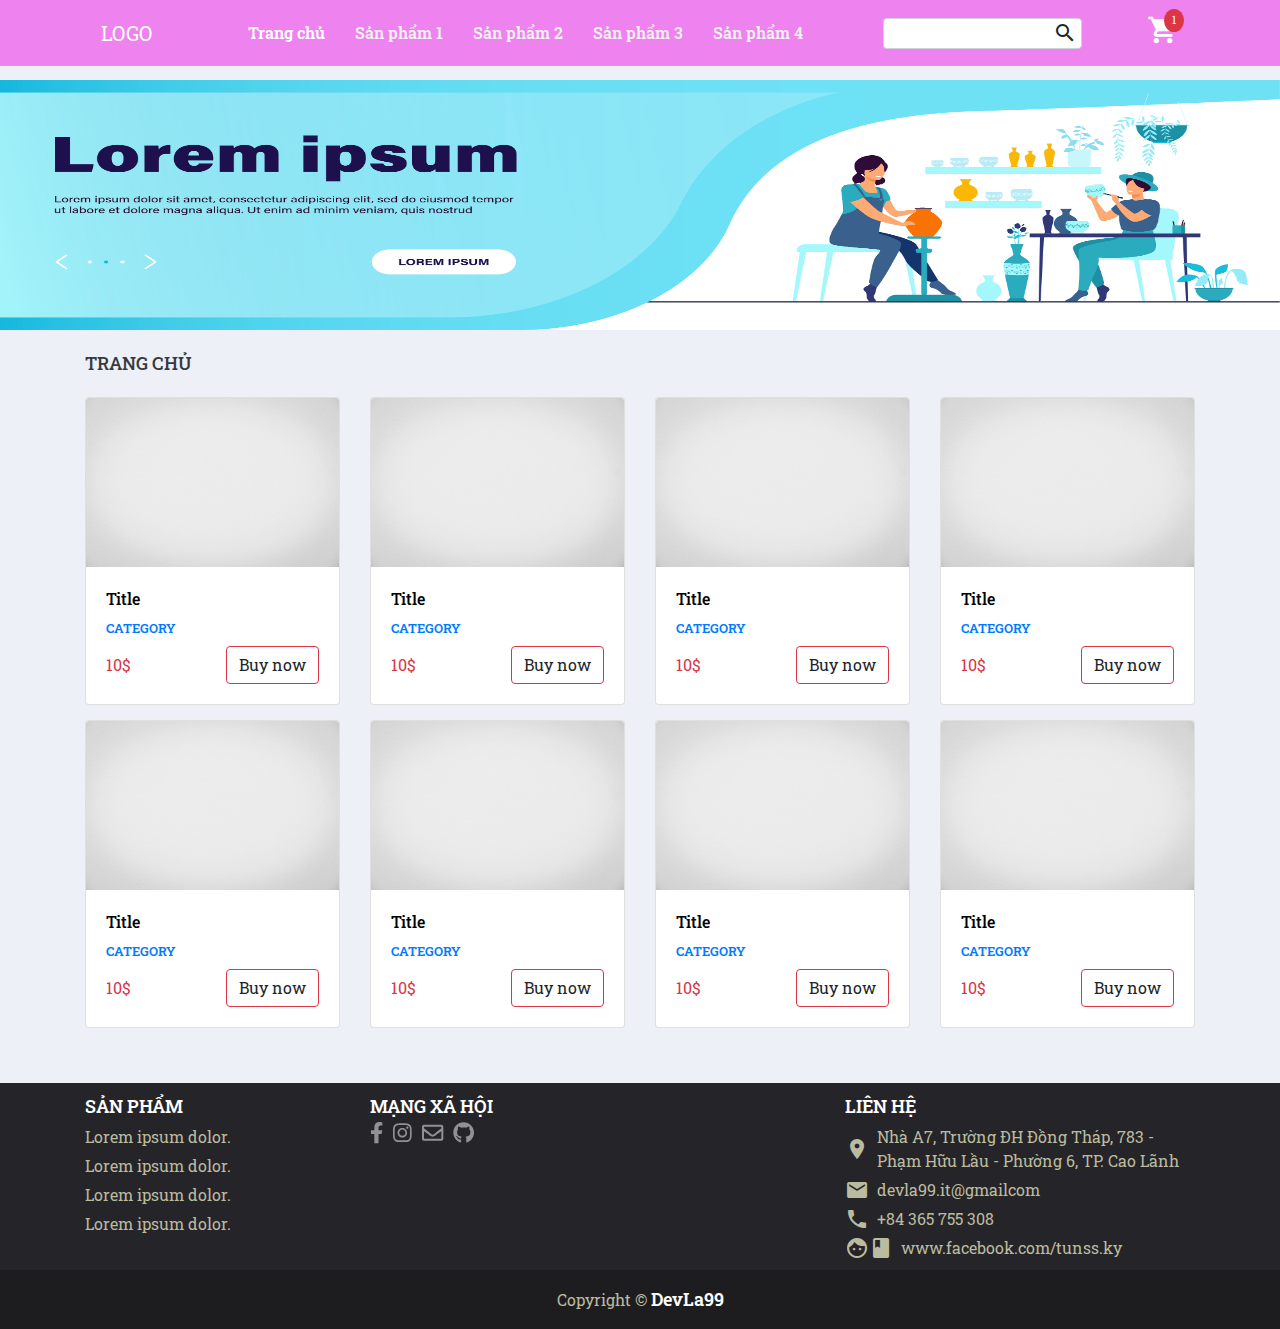
<file: user/index.html>
<!DOCTYPE html>
<html lang="en">
<head>
    <meta charset="UTF-8">
    <meta name="viewport" content="width=device-width, initial-scale=1.0">
    <link rel="stylesheet" href="../asset/vendor/bootstrap-4.5.2-dist/css/bootstrap.min.css">
    <link href="https://fonts.googleapis.com/css2?family=Material+Icons"
      rel="stylesheet">
      <link rel="stylesheet" href="../asset/vendor/fontawesome-free-5.14.0-web/css/all.min.css">
    <link rel="stylesheet" href="../asset/css/style.css">
    <title>Page</title>
</head>
<body class="bg">
    <section class="header">
        <div class="container">
            <nav class="navbar">
                <div class="navbar-brand">
                    <a href="index.html" class="text-white">LOGO</a>
                </div>
                <ul class="navbar-nav">
                    <li class="nav-item active"><a href="#" class="nav-link">Trang chủ</a></li>
                    <li class="nav-item"><a href="#" class="nav-link">Sản phẩm 1</a></li>
                    <li class="nav-item"><a href="#" class="nav-link">Sản phẩm 2</a></li>
                    <li class="nav-item"><a href="#" class="nav-link">Sản phẩm 3</a></li>
                    <li class="nav-item"><a href="#" class="nav-link">Sản phẩm 4</a></li>
                </ul>
                <form action="">
                    <div class="form-search">
                        <input type="text" class="form-control form-control-sm">
                        <span class="material-icons">
                            search
                        </span>
                    </div>
                </form>
                <a href="#" class="cart text-white">
                    <span class="material-icons md-32">
                        shopping_cart
                    </span>
                    <span class="badge-custom">1</span>
                </a>
            </nav>
        </div>
    </section>
    <section class="slider">
        <img src="../asset/uploads/img/10982.jpg" alt="banner" width="100%" height="250">
    </section>
    <section class="product w-100">
        <div class="container">
            <div class="row">
                <div class="col-xs-12 col-sm-12 col-md-12 col-lg-12">
                    <ol class="breadcrumb bg-transparent">
                        <li class="breadcrumb-item active text-dark main-title">Trang chủ</li>
                    </ol>
                </div>

            </div>
            <div class="row">
                <div class="col-xs-3 col-sm-3 col-md-3 col-lg-3">
                    <div class="card">
                        <img class="card-img-top" src="../asset/uploads/img/gray.jpg" alt="">
                        <div class="card-body">
                            <a href="#" class="h6 card-title">Title</a>
                            <div class="category d-flex mt-2">
                                <a href="#" class="category-name mr-2">Category</a> 
                            </div>
                            <div class="buy-box mt-2">
                                <div class="card-price">
                                    10$
                                </div>
                                <a href="#" class="btn btn-outline-custom btn-custom">Buy now</a>
                            </div>
                        </div>
                    </div>
                </div>
                <div class="col-xs-3 col-sm-3 col-md-3 col-lg-3">
                    <div class="card">
                        <img class="card-img-top" src="../asset/uploads/img/gray.jpg" alt="">
                        <div class="card-body">
                            <a href="#" class="h6 card-title">Title</a>
                            <div class="category d-flex mt-2">
                                <a href="#" class="category-name mr-2">Category</a> 
                            </div>
                            <div class="buy-box mt-2">
                                <div class="card-price">
                                    10$
                                </div>
                                <a href="#" class="btn btn-outline-custom btn-custom">Buy now</a>
                            </div>
                        </div>
                    </div>
                </div>
                <div class="col-xs-3 col-sm-3 col-md-3 col-lg-3">
                    <div class="card">
                        <img class="card-img-top" src="../asset/uploads/img/gray.jpg" alt="">
                        <div class="card-body">
                            <a href="#" class="h6 card-title">Title</a>
                            <div class="category d-flex mt-2">
                                <a href="#" class="category-name mr-2">Category</a> 
                            </div>
                            <div class="buy-box mt-2">
                                <div class="card-price">
                                    10$
                                </div>
                                <a href="#" class="btn btn-outline-custom btn-custom">Buy now</a>
                            </div>
                        </div>
                    </div>
                </div>
                <div class="col-xs-3 col-sm-3 col-md-3 col-lg-3">
                    <div class="card">
                        <img class="card-img-top" src="../asset/uploads/img/gray.jpg" alt="">
                        <div class="card-body">
                            <a href="#" class="h6 card-title">Title</a>
                            <div class="category d-flex mt-2">
                                <a href="#" class="category-name mr-2">Category</a> 
                            </div>
                            <div class="buy-box mt-2">
                                <div class="card-price">
                                    10$
                                </div>
                                <a href="#" class="btn btn-outline-custom btn-custom">Buy now</a>
                            </div>
                        </div>
                    </div>
                </div>
                <div class="col-xs-3 col-sm-3 col-md-3 col-lg-3">
                    <div class="card">
                        <img class="card-img-top" src="../asset/uploads/img/gray.jpg" alt="">
                        <div class="card-body">
                            <a href="#" class="h6 card-title">Title</a>
                            <div class="category d-flex mt-2">
                                <a href="#" class="category-name mr-2">Category</a> 
                            </div>
                            <div class="buy-box mt-2">
                                <div class="card-price">
                                    10$
                                </div>
                                <a href="#" class="btn btn-outline-custom btn-custom">Buy now</a>
                            </div>
                        </div>
                    </div>
                </div>
                <div class="col-xs-3 col-sm-3 col-md-3 col-lg-3">
                    <div class="card">
                        <img class="card-img-top" src="../asset/uploads/img/gray.jpg" alt="">
                        <div class="card-body">
                            <a href="#" class="h6 card-title">Title</a>
                            <div class="category d-flex mt-2">
                                <a href="#" class="category-name mr-2">Category</a> 
                            </div>
                            <div class="buy-box mt-2">
                                <div class="card-price">
                                    10$
                                </div>
                                <a href="#" class="btn btn-outline-custom btn-custom">Buy now</a>
                            </div>
                        </div>
                    </div>
                </div>
                <div class="col-xs-3 col-sm-3 col-md-3 col-lg-3">
                    <div class="card">
                        <img class="card-img-top" src="../asset/uploads/img/gray.jpg" alt="">
                        <div class="card-body">
                            <a href="#" class="h6 card-title">Title</a>
                            <div class="category d-flex mt-2">
                                <a href="#" class="category-name mr-2">Category</a> 
                            </div>
                            <div class="buy-box mt-2">
                                <div class="card-price">
                                    10$
                                </div>
                                <a href="#" class="btn btn-outline-custom btn-custom">Buy now</a>
                            </div>
                        </div>
                    </div>
                </div>
                <div class="col-xs-3 col-sm-3 col-md-3 col-lg-3">
                    <div class="card">
                        <img class="card-img-top" src="../asset/uploads/img/gray.jpg" alt="">
                        <div class="card-body">
                            <a href="#" class="h6 card-title">Title</a>
                            <div class="category d-flex mt-2">
                                <a href="#" class="category-name mr-2">Category</a> 
                            </div>
                            <div class="buy-box mt-2">
                                <div class="card-price">
                                    10$
                                </div>
                                <a href="#" class="btn btn-outline-custom btn-custom">Buy now</a>
                            </div>
                        </div>
                    </div>
                </div>
            </div>
        </div>
    </section>
    <section class="footer">
        <div class="container">


            <div class="row">

                <div class="col-xs-3 col-sm-3 col-md-3 col-lg-3">
                    <div class="title">Sản phẩm</div>
                    <ul>
                        <li><a href="#">Lorem ipsum dolor.</a></li>
                        <li><a href="#">Lorem ipsum dolor.</a></li>
                        <li><a href="#">Lorem ipsum dolor.</a></li>
                        <li><a href="#">Lorem ipsum dolor.</a></li>
                    </ul>
                </div>

                <div class="col-xs-5 col-sm-5 col-md-5 col-lg-5">
                    <div class="title">Mạng xã hội
                    </div>
                    <div class="social-box">
                        <a href="https://www.facebook.com/tunss.ky/" target="_blank"><i class="fab fa-facebook-f fa-lg"></i></a>
                        <a href="https://www.instagram.com/k_jun_99/" target="_blank"><i class="fab fa-instagram fa-lg"></i></a>
                        <a href="https://mail.google.com/mail/u/0/" target="_blank"><i class="far fa-envelope fa-lg"></i></span>
                        <a href="https://github.com/leewonkya" target="_blank"><i class="fab fa-github fa-lg"></i></a>
                    </div>
                </div>


                <div class="col-xs-4 col-sm-4 col-md-4 col-lg-4">

                    <div class="title">Liên Hệ</div>
                    <ul>
                        <li><a href="#"><span class="material-icons mr-2">
                            location_on
                            </span>Nhà A7, Trường ĐH Đồng Tháp, 783 - Phạm Hữu Lầu - Phường 6, TP. Cao Lãnh</a>
                        </li>
                        <li><a href="#"><span class="material-icons mr-2">
                                    mail
                                </span>devla99.it@gmailcom</a></li>
                        <li><a href="#"><span class="material-icons mr-2">
                            call
                            </span>+84 365 755  308</a></li>
                        <li><a href="#"><span class="material-icons mr-2">
                            facebook
                            </span>www.facebook.com/tunss.ky</a></li>
                    </ul>
                </div>

            </div>
        </div>
    </section>
    <section class="copyright">
        <div class="container">
            <div class="row">
                <div class="col-xs-12 col-sm-12 col-md-12 col-lg-12">
                    <div class="copy-text text-center py-3">Copyright &copy; <a href="#">DevLa99 </a></div>                    
                </div>
            </div>
        </div>
    </section>
    <script src="../asset/vendor/jquery/jquery-3.5.1.min.js"></script>
    <script src="../asset/vendor/bootstrap-4.5.2-dist/js/bootstrap.min.js"></script>
    <script src="../asset/vendor/fontawesome-free-5.14.0-web/js/all.min.js"></script>
    <script src="../asset/vendor/popper/popper.min.js"></script>
</body>
</html>
</file>
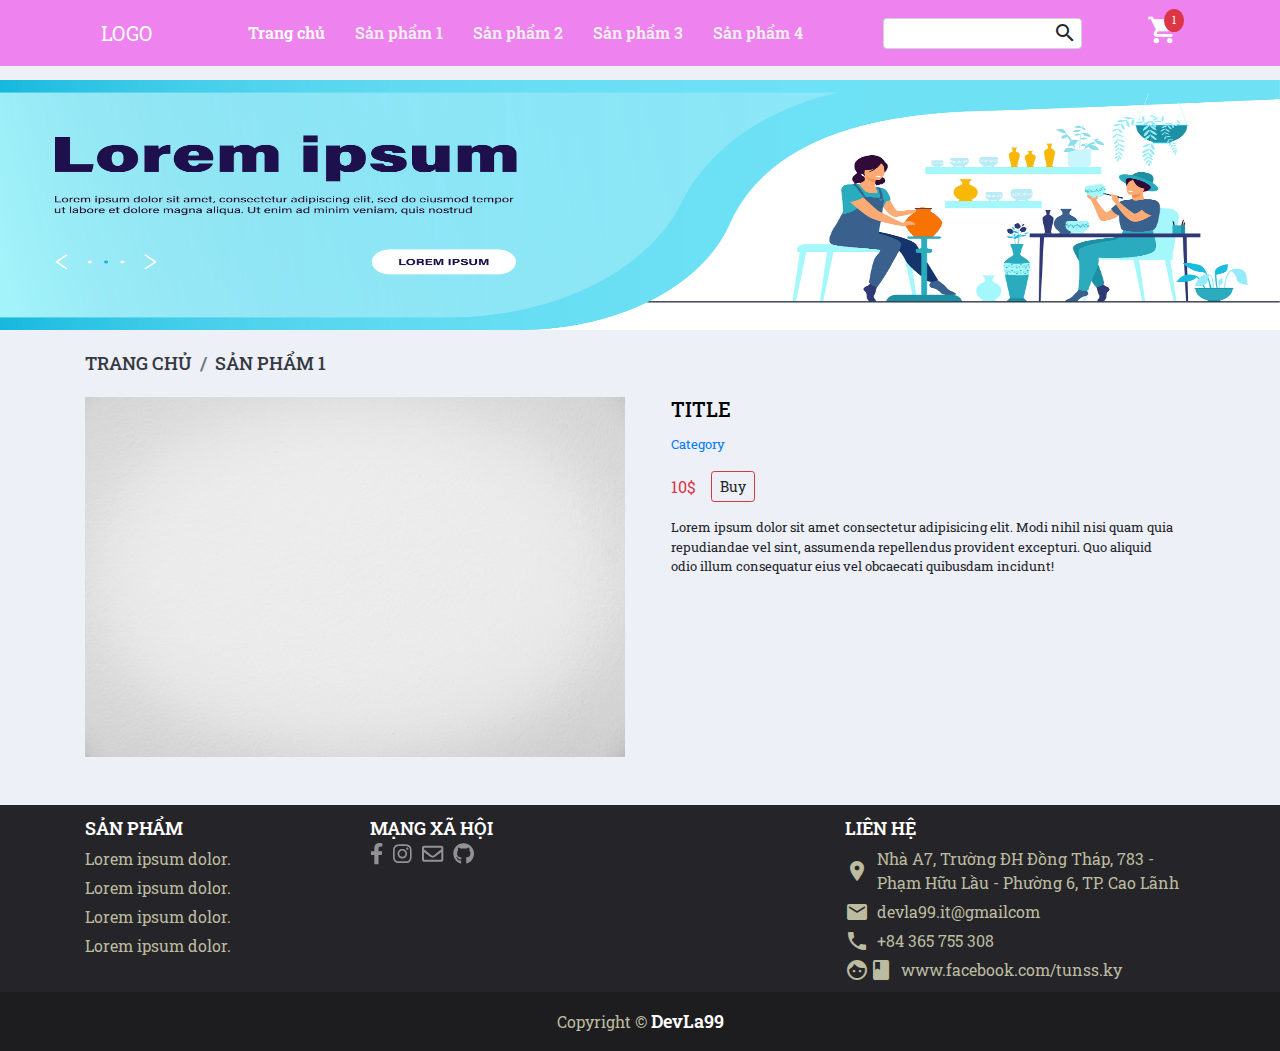
<file: user/details.html>
<!DOCTYPE html>
<html lang="en">
<head>
    <meta charset="UTF-8">
    <meta name="viewport" content="width=device-width, initial-scale=1.0">
    <link rel="stylesheet" href="../asset/vendor/bootstrap-4.5.2-dist/css/bootstrap.min.css">
    <link href="https://fonts.googleapis.com/css2?family=Material+Icons"
      rel="stylesheet">
    <link rel="stylesheet" href="../asset/vendor/fontawesome-free-5.14.0-web/css/all.min.css">
    <link rel="stylesheet" href="../asset/css/style.css">
    <title>Page</title>
</head>
<body class="bg">
    <section class="header">
        <div class="container">
            <nav class="navbar">
                <div class="navbar-brand">
                    <a href="index.html" class="text-white">LOGO</a>
                </div>
                <ul class="navbar-nav">
                    <li class="nav-item active"><a href="#" class="nav-link">Trang chủ</a></li>
                    <li class="nav-item"><a href="#" class="nav-link">Sản phẩm 1</a></li>
                    <li class="nav-item"><a href="#" class="nav-link">Sản phẩm 2</a></li>
                    <li class="nav-item"><a href="#" class="nav-link">Sản phẩm 3</a></li>
                    <li class="nav-item"><a href="#" class="nav-link">Sản phẩm 4</a></li>
                </ul>
                <form action="">
                    <div class="form-search">
                        <input type="text" class="form-control form-control-sm">
                        <span class="material-icons">
                            search
                        </span>
                    </div>
                </form>
                <a href="#" class="cart text-white">
                    <span class="material-icons md-32">
                        shopping_cart
                    </span>
                    <span class="badge-custom">1</span>
                </a>
            </nav>
        </div>
    </section>
    <section class="slider">
        <img src="../asset/uploads/img/10982.jpg" alt="banner" width="100%" height="250">
    </section>
    <section class="product w-100 mb-5">
        <div class="container">
            <div class="row">
                <div class="col-xs-12 col-sm-12 col-md-12 col-lg-12">
                    <ol class="breadcrumb bg-transparent">
                        <li class="breadcrumb-item text-dark main-title">Trang chủ</li>
                        <li class="breadcrumb-item active text-dark main-title">Sản phẩm 1</li>
                    </ol>
                </div>

            </div>
            <div class="row">               
                <div class="col-xs-6 col-sm-6 col-md-6 col-lg-6">
                    <div class="img-product cs-point">
                        <img src="../asset/uploads/img/gray.jpg" alt="Product" width="100%" height="100%">
                    </div>
                </div>
                
                
                <div class="col-xs-6 col-sm-6 col-md-6 col-lg-6">
                    <div class="details-product px-3">
                        <div class="product-name h5">Title</div>
                        <a href="#" class="product-category">Category</a>
                        <div class="buy-box my-3">                                
                            <div class="product-price">10$</div>
                            <a href="#" class="btn btn-sm btn-custom btn-outline-custom">Buy</a>
                        </div>
                        <div class="product-description">Lorem ipsum dolor sit amet consectetur adipisicing elit. Modi nihil nisi quam quia repudiandae vel sint, assumenda repellendus provident excepturi. Quo aliquid odio illum consequatur eius vel obcaecati quibusdam incidunt!</div>
                    </div>
                </div>
                
            </div>
        </div>
    </section>
    <section class="footer">
        <div class="container">


            <div class="row">

                <div class="col-xs-3 col-sm-3 col-md-3 col-lg-3">
                    <div class="title">Sản phẩm</div>
                    <ul>
                        <li><a href="#">Lorem ipsum dolor.</a></li>
                        <li><a href="#">Lorem ipsum dolor.</a></li>
                        <li><a href="#">Lorem ipsum dolor.</a></li>
                        <li><a href="#">Lorem ipsum dolor.</a></li>
                    </ul>
                </div>

                <div class="col-xs-5 col-sm-5 col-md-5 col-lg-5">
                    <div class="title">Mạng xã hội
                    </div>
                    <div class="social-box">
                        <a href="https://www.facebook.com/tunss.ky/" target="_blank"><i class="fab fa-facebook-f fa-lg"></i></a>
                        <a href="https://www.instagram.com/k_jun_99/" target="_blank"><i class="fab fa-instagram fa-lg"></i></a>
                        <a href="https://mail.google.com/mail/u/0/" target="_blank"><i class="far fa-envelope fa-lg"></i></span>
                        <a href="https://github.com/leewonkya" target="_blank"><i class="fab fa-github fa-lg"></i></a>
                    </div>
                </div>


                <div class="col-xs-4 col-sm-4 col-md-4 col-lg-4">

                    <div class="title">Liên Hệ</div>
                    <ul>
                        <li><a href="#"><span class="material-icons mr-2">
                            location_on
                            </span>Nhà A7, Trường ĐH Đồng Tháp, 783 - Phạm Hữu Lầu - Phường 6, TP. Cao Lãnh</a>
                        </li>
                        <li><a href="#"><span class="material-icons mr-2">
                                    mail
                                </span>devla99.it@gmailcom</a></li>
                        <li><a href="#"><span class="material-icons mr-2">
                            call
                            </span>+84 365 755  308</a></li>
                        <li><a href="#"><span class="material-icons mr-2">
                            facebook
                            </span>www.facebook.com/tunss.ky</a></li>
                    </ul>
                </div>

            </div>
        </div>
    </section>
    <section class="copyright">
        <div class="container">
            <div class="row">
                <div class="col-xs-12 col-sm-12 col-md-12 col-lg-12">
                    <div class="copy-text text-center py-3">Copyright &copy; <a href="#">DevLa99</a></div>
                </div>
            </div>
        </div>
    </section>
    <script src="../asset/vendor/jquery/jquery-3.5.1.min.js"></script>
    <script src="../asset/vendor/bootstrap-4.5.2-dist/js/bootstrap.min.js"></script>
    <script src="../asset/vendor/fontawesome-free-5.14.0-web/js/all.min.js"></script>
    <script src="../asset/vendor/popper/popper.min.js"></script>
</body>
</html>
</file>
<file: asset/css/style.css>
@import url("https://fonts.googleapis.com/css2?family=Roboto+Slab:wght@400;500;700&display=swap");
:root {
  --font-f:  'Roboto Slab', serif;
  --font-s-lg: 18px;
  --font-s-md: 13px;
  --font-s-sm: 12px;
  --font-title: 15px;
  --font-w-regular: 400;
  --font-w-medium: 500;
  --font-w-bold: 700;
  --cl-text: #f0f0f0;
  --cl-hover: #fff;
}

* {
  font-family: var(--font-f);
  -webkit-box-sizing: border-box;
          box-sizing: border-box;
  margin: 0;
  padding: 0;
  scroll-behavior: smooth;
}

a {
  text-decoration: none !important;
}

ol, ul {
  margin: 0 !important;
  padding: 0 !important;
  list-style: none;
}

.bd-transparent {
  background: transparent;
}

.bd-none {
  border: none;
}

.cs-point {
  cursor: pointer;
}

.wrapper {
  width: 100%;
  display: -webkit-box;
  display: -ms-flexbox;
  display: flex;
  -ms-flex-wrap: wrap;
      flex-wrap: wrap;
}

.bdr-none {
  border-radius: 0;
}

.bdr-5 {
  border-radius: 5px;
}

.material-icons.md-13 {
  font-size: var(--font-s-sm);
}

.material-icons.md-15 {
  font-size: 15px;
}

.material-icons.md-24 {
  font-size: 24px;
}

.material-icons.md-32 {
  font-size: 32px;
}

.material-icons.md-18 {
  font-size: var(--font-s-lg);
}

.btn-outline-warning:hover {
  color: #fff !important;
}

html, body {
  overflow-x: hidden;
  min-height: 100vh;
}

.bg {
  background: #eef0f8;
}

.sidebar {
  position: fixed;
  height: 100%;
  max-width: 16.6666%;
  left: 0;
  background: var(--purple);
}

.sidebar .dashboard-box, .sidebar .features-box {
  padding: .5rem;
}

.sidebar .dashboard-box .title, .sidebar .features-box .title {
  font-size: var(--font-s-sm);
  font-weight: var(--font-w-medium);
  text-transform: uppercase;
  color: #e1e1e1;
}

.sidebar .dashboard-box a {
  color: var(--cl-text);
  padding-left: 10px;
  margin-top: 100px;
}

.sidebar .dashboard-box a:hover {
  color: var(--cl-hover);
}

.sidebar .features-box ul {
  padding-left: 10px !important;
}

.sidebar .features-box ul li {
  cursor: pointer;
  margin-bottom: 10px;
}

.sidebar .features-box ul li a {
  color: #f0f0f0;
}

.sidebar .features-box ul li:hover > a {
  color: #fff;
}

.main .table tbody tr td a {
  margin-right: 5px;
}

html, body {
  overflow-x: hidden;
  min-height: 100vh;
  background-color: #fff;
}

.main-title {
  margin-top: 20px;
  margin-bottom: 20px;
  font-weight: var(--font-w-medium);
  font-size: var(--font-s-lg);
  text-transform: uppercase;
}

section.header {
  position: fixed;
  top: 0;
  width: 100%;
  z-index: 999;
  background-color: violet;
}

section.header nav.navbar {
  width: 100%;
  -webkit-box-align: center;
      -ms-flex-align: center;
          align-items: center;
  -webkit-box-orient: horizontal;
  -webkit-box-direction: normal;
      -ms-flex-direction: row;
          flex-direction: row;
  -webkit-box-pack: justify;
      -ms-flex-pack: justify;
          justify-content: space-between;
}

section.header nav.navbar div.navbar-brand a {
  color: #000;
  text-decoration: none;
}

section.header nav.navbar ul {
  display: -webkit-box;
  display: -ms-flexbox;
  display: flex;
  -webkit-box-orient: horizontal;
  -webkit-box-direction: normal;
      -ms-flex-direction: row;
          flex-direction: row;
  -webkit-box-align: center;
      -ms-flex-align: center;
          align-items: center;
  padding: 0 !important;
  margin: 0 !important;
}

section.header nav.navbar ul li {
  overflow: hidden;
  padding: 5px 10px;
  margin-right: 5px;
  margin-left: 5px;
  display: -webkit-box;
  display: -ms-flexbox;
  display: flex;
  -webkit-box-align: center;
      -ms-flex-align: center;
          align-items: center;
  -webkit-box-pack: center;
      -ms-flex-pack: center;
          justify-content: center;
}

section.header nav.navbar ul li.active a {
  color: #fff;
}

section.header nav.navbar ul li:hover > a::before {
  -webkit-transform: scale(1);
          transform: scale(1);
}

section.header nav.navbar ul li:hover > a {
  color: var(--cl-hover);
}

section.header nav.navbar ul li a {
  position: relative;
  width: 100%;
  color: var(--cl-text);
  font-weight: 600;
}

section.header nav.navbar ul li a::before {
  position: absolute;
  bottom: 0;
  content: '';
  width: 100%;
  height: 3px;
  background-color: #fff;
  -webkit-transition: -webkit-transform .5s ease;
  transition: -webkit-transform .5s ease;
  transition: transform .5s ease;
  transition: transform .5s ease, -webkit-transform .5s ease;
  -webkit-transform: scale(0);
          transform: scale(0);
}

section.header nav.navbar .form-search {
  position: relative;
  display: -webkit-box;
  display: -ms-flexbox;
  display: flex;
  -webkit-box-align: center;
      -ms-flex-align: center;
          align-items: center;
}

section.header nav.navbar .form-search span {
  position: absolute;
  right: 5px;
  cursor: pointer;
}

section.header nav.navbar .cart {
  font-size: var(--font-s-lg);
  position: relative;
}

section.header nav.navbar .cart .badge-custom {
  position: absolute;
  top: -5px;
  right: -5px;
  font-size: 10px;
  padding: .25rem .5rem;
  border-radius: 50%;
  color: #fff;
  background-color: var(--red);
}

section.slider {
  margin-top: 20px;
  padding-top: 60px;
  max-width: 3000px;
}

section.product {
  margin-bottom: 40px;
}

section.product .details-product .product-name {
  text-transform: uppercase;
  font-weight: var(--font-w-medium);
  color: #000;
  margin-bottom: 10px;
}

section.product .details-product .product-category {
  font-size: var(--font-s-md);
  margin-bottom: 10px;
}

section.product .details-product .buy-box {
  display: -webkit-box;
  display: -ms-flexbox;
  display: flex;
  -webkit-box-align: center;
      -ms-flex-align: center;
          align-items: center;
}

section.product .details-product .buy-box .product-price {
  margin-right: 15px;
  color: var(--red);
}

section.product .details-product .buy-box .btn-outline-custom {
  border: solid 1px var(--red);
}

section.product .details-product .buy-box .btn-custom:hover {
  background-color: var(--red);
  color: #fff;
}

section.product .details-product .product-description {
  font-size: var(--font-s-md);
}

section.product .card {
  overflow: hidden;
  margin-bottom: 15px;
}

section.product .card-img-top {
  z-index: 1;
  cursor: pointer;
  -webkit-transform: scale(1);
          transform: scale(1);
  max-width: 280px;
  max-height: 280px;
  -webkit-transition: -webkit-transform .2s ease-in-out;
  transition: -webkit-transform .2s ease-in-out;
  transition: transform .2s ease-in-out;
  transition: transform .2s ease-in-out, -webkit-transform .2s ease-in-out;
}

section.product .card-img-top:hover {
  -webkit-transform: scale(1.1);
          transform: scale(1.1);
}

section.product .card .category-name {
  text-transform: uppercase;
  font-size: 13px;
  font-weight: 600;
  text-decoration: none;
}

section.product .card-body {
  z-index: 2;
  overflow: hidden;
}

section.product .card-body .card-title {
  text-decoration: none;
  color: #000;
}

section.product .card-body .card-title:hover {
  color: var(--red);
}

section.product .card-body .buy-box {
  display: -webkit-box;
  display: -ms-flexbox;
  display: flex;
  -webkit-box-pack: justify;
      -ms-flex-pack: justify;
          justify-content: space-between;
  -webkit-box-align: center;
      -ms-flex-align: center;
          align-items: center;
  width: 100%;
}

section.product .card-body .buy-box .card-price {
  color: var(--red);
}

section.product .card-body .buy-box .btn-outline-custom {
  border: solid 1px var(--red);
}

section.product .card-body .buy-box .btn-custom:hover {
  background-color: var(--red);
  color: #fff;
}

section.product .box {
  max-height: 400px;
  overflow-y: auto;
  overflow-x: hidden;
  /* Handle on hover */
}

section.product .box::-webkit-scrollbar {
  width: 10px;
}

section.product .box::-webkit-scrollbar-track {
  background: #f1f1f1;
}

section.product .box::-webkit-scrollbar-thumb {
  background: #888;
}

section.product .box::-webkit-scrollbar-thumb:hover {
  background: #555;
}

section.product .box .notifi {
  padding-left: 1rem;
  margin-bottom: 5px;
  padding-right: 2px;
}

section.product .box .notifi-body {
  color: #000;
  margin-left: 10px;
}

section.product .box .notifi span {
  color: #b6b6b6;
  text-transform: uppercase;
}

section.footer {
  padding: 10px;
  background: #252429;
  color: #fff;
}

section.footer .title {
  font-size: 18px;
  text-transform: uppercase;
  font-weight: 600;
}

section.footer .social-box {
  display: -webkit-box;
  display: -ms-flexbox;
  display: flex;
  -webkit-box-align: center;
      -ms-flex-align: center;
          align-items: center;
}

section.footer .social-box a {
  margin-right: 10px;
  -webkit-transition: all .2s;
  transition: all .2s;
  cursor: pointer;
  text-decoration: none;
  opacity: .5;
  color: #fff;
}

section.footer .social-box a:hover {
  opacity: 1;
}

section.footer ul {
  margin-top: 20px;
  padding: 0;
  list-style: none;
}

section.footer ul li {
  margin-top: 5px;
}

section.footer ul li a {
  display: -webkit-box;
  display: -ms-flexbox;
  display: flex;
  -webkit-box-align: center;
      -ms-flex-align: center;
          align-items: center;
  color: #bbbb9f;
  text-decoration: none;
}

section.footer ul li a:hover {
  color: var(--cl-hover);
}

section.copyright {
  margin-top: 0;
  background: #1d1d1f;
}

section.copyright .copy-text {
  color: #bbbb9f;
}

section.copyright .copy-text a {
  font-size: 18px;
  color: white;
  text-decoration: none;
  font-weight: 600;
}
/*# sourceMappingURL=style.css.map */
</file>
